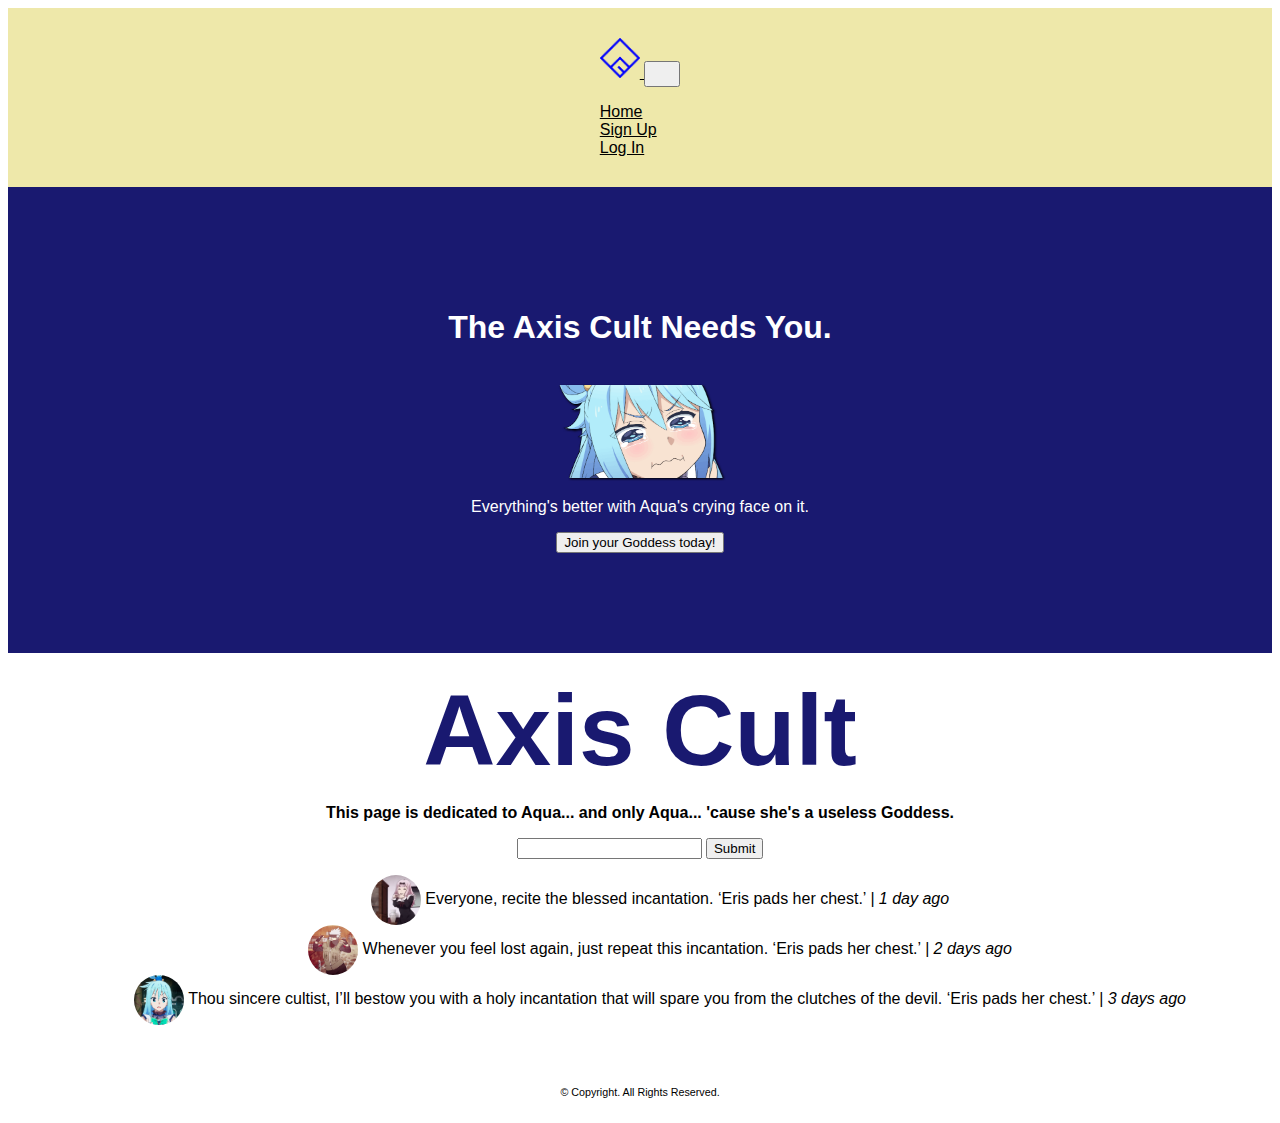
<file: DevProject - Aqua/resources/index.html>
<!DOCTYPE html>
<html lang="en">
<head>
    <!-- Bootstrap CSS -->
    <meta charset="UTF-8">
    <meta http-equiv="X-UA-Compatible" content="IE=edge">
    <link rel="stylesheet" href="./css/style.css">
    <meta name="viewport" content="width=device-width, initial-scale=1">
    <link href="https://cdn.jsdelivr.net/npm/bootstrap@5.0.2/dist/css/bootstrap.min.css" rel="stylesheet"
        integrity="sha384-EVSTQN3/azprG1Anm3QDgpJLIm9Nao0Yz1ztcQTwFspd3yD65VohhpuuCOmLASjC" crossorigin="anonymous">
    <title>Axis Cult Homepage</title>
</head>

<body>
    <!-- NavBar Section -->
    <nav class="navbar navbar-expand-lg">
        <div class="container-fluid">
            <a class="navbar-brand" href="#"> <img src="./images/axis.png" alt="Axis Cult logo" width="40"> </a>
            <button class="navbar-toggler" type="button" data-bs-toggle="collapse" data-bs-target="#navbarNav" aria-controls="navbarNav" aria-expanded="false" aria-label="Toggle navigation">
                <span class="navbar-toggler-icon"></span>
            </button>
            
            <div class="collapse navbar-collapse" id="navbarNav">
                <ul class="navbar-nav">
                    <li class="nav-item">
                        <a class="nav-link active" aria-current="page" href="#">Home</a>
                    </li>
                    <li class="nav-item">
                        <a class="nav-link" href="#">Sign Up</a>
                    </li>
                    <li class="nav-item">
                        <a class="nav-link" href="#">Log In</a>
                    </li>
                </ul>
            </div>
        </div>
    </nav>

    <!-- Banner Section -->
    <div id="homepage" class="banner">
        <h1 class="bold">The Axis Cult Needs You.</h1><br>
        <img id="aqua-pfp" src="./images/aqua-sticker.gif" alt="crying Aqua">

        <p>Everything's better with Aqua's crying face on it.</p>

        <button>Join your Goddess today!</button>
    </div>
    
    <!-- Aqua Section -->
    <div align="center" id="about-us" class="aqua-section">
        
        <span class="bold" id="axis-cult">Axis Cult</span>
        <p class="bold">This page is dedicated to Aqua... and only Aqua... 'cause she's a useless Goddess.</p>
        
        <form action="">
            <input type="text" />
            <input type="submit" value="Submit" />
        </form>

        <div id="posts">
            <ul>
                <li>
                    <div class="pfp-3"></div><span id="text"> Everyone, recite the blessed incantation. ‘Eris pads her chest.’ </span><em> | 1 day ago </em>
                </li>
                <li>
                    <div class="pfp-2"></div><span id="text"> Whenever you feel lost again, just repeat this incantation. ‘Eris
                        pads her chest.’ </span><em> | 2 days ago </em>
                </li>
                <li>
                    <div class="pfp-1"></div><span id="text"> Thou sincere cultist, I’ll bestow you with a holy incantation that will spare you from
                        the clutches of the devil. ‘Eris pads her chest.’ </span><em> | 3 days ago </em>
                </li>
            </ul>
        </div>
    </div>

    <h6 align="center" id="copyright">&copy; Copyright. All Rights Reserved.</h6>
</body>
</html>
</file>
<file: DevProject - Aqua/resources/css/style.css>
body {
  font-family: sans-serif;
  background-image: url('https://images.unsplash.com/photo-1618397746666-63405ce5d015?ixlib=rb-1.2.1&ixid=MnwxMjA3fDB8MHxwaG90by1wYWdlfHx8fGVufDB8fHx8&auto=format&fit=crop&w=1567&q=80');
  background-size: cover;
}

.navbar {
    display: flex;
    flex-direction: column;
    align-items: center;
    background-color: palegoldenrod;
    padding: 30px 0;
    font-weight: 500;
}

.navbar-toggler-icon {
    background-image: url(data:image/svg+xml,%3csvg xmlns='http://www.w3.org/2000/svg' viewBox='0 0 30 30'%3e%3cpath stroke='rgba%280, 0, 0, 0.55%29' stroke-linecap='round' stroke-miterlimit='10' stroke-width='2' d='M4 7h22M4 15h22M4 23h22'/%3e%3c/svg%3e);
    display: inline-block;
    width: 1.5em;
    height: 1.5em;
    vertical-align: middle;
    background-repeat: no-repeat;
    background-position: center;
    background-size: 100%;
}

.navbar-nav {
    display: flex;
    flex-direction: column;
    padding-left: 0;
    margin-bottom: 0;
    list-style: none;
}

.navbar-collapse {
    flex-basis: 100%;
    flex-grow: 1;
    align-items: center;
}

.banner {
    background-color: midnightblue;
    background-size: 100%;
    color: white;
    text-align: center;
    padding: 100px;
}

#aqua-pfp {
    height: 93.33px;
    width: 166px;
    filter: drop-shadow(1px 1px 1px black);
}

#axis-cult {
    color: midnightblue;
    font-size: 100px;
}

.aqua-section {
    padding: 20px 50px;
}

.pfp-1 {
    background-image: url('../images/aqua-pfp.gif');
    background-size: cover;
    height: 50px;
    width: 50px;
    border-radius: 50%;
    display: inline-block;
    vertical-align: middle;
}

.pfp-2 {
    background-image: url('../images/kakashi.gif');
    background-size: cover;
    height: 50px;
    width: 50px;
    border-radius: 50%;
    display: inline-block;
    vertical-align: middle;
}

.pfp-3 {
    background-image: url('../images/chika.gif');
    background-size: cover;
    height: 50px;
    width: 50px;
    border-radius: 50%;
    display: inline-block;
    vertical-align: middle;
}

#posts ul {
    list-style-type: none;
}

.bold {
    font-weight: 900;
}

a {
    color: black !important;
}

#text {
    font-weight: 500;
}

#copyright {
    font-weight: 100;
}
</file>
